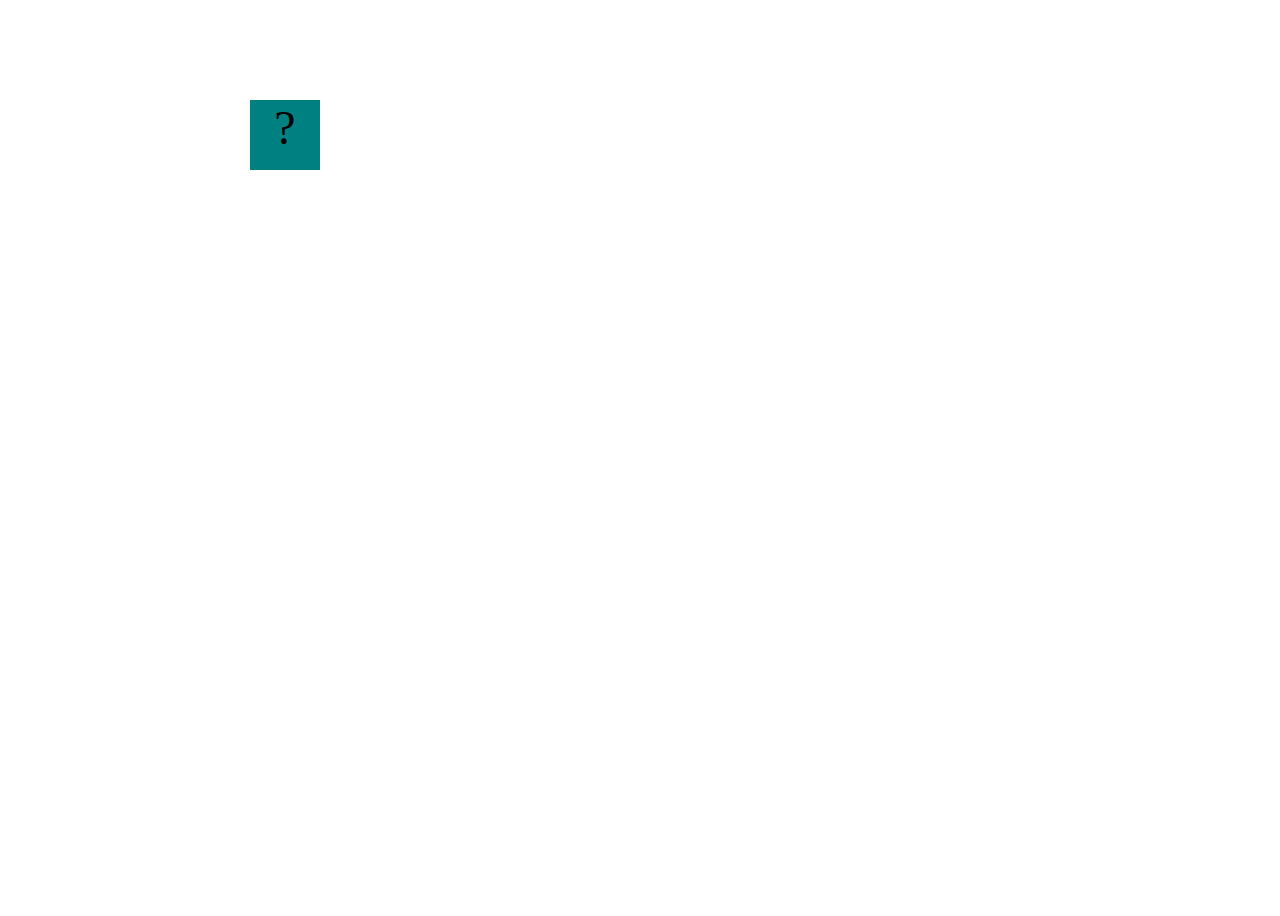
<file: fsd-projects/bouncing-box/index.html>
<!DOCTYPE html>
<html>
  <head>
    <meta charset="utf-8" />
    <title>Bouncing Box</title>
    <script src="jquery.min.js"></script>
    <style>
      .box {
        width: 70px;
        height: 70px;
        background-color: teal;
        font-size: 300%;
        text-align: center;
        user-select: none;
        display: block;
        position: absolute;
        top: 100px;
        /* Change me! */
        left: 0px;
      }

      .board {
        height: 100vh;
      }
    </style>
    <!-- 	<script src="//cdnjs.cloudflare.com/ajax/libs/jquery/2.1.1/jquery.min.js"></script> -->
  </head>

  <body class="board">
    <!-- HTML for the box -->
    <div class="box">?</div>

    <script>
      (function () {
        "use strict";
        /* global jQuery */

        //////////////////////////////////////////////////////////////////
        /////////////////// SETUP DO NOT DELETE //////////////////////////
        //////////////////////////////////////////////////////////////////

        var box = jQuery(".box"); // reference to the HTML .box element
        var board = jQuery(".board"); // reference to the HTML .board element
        var boardWidth = board.width(); // the maximum X-Coordinate of the screen

        // update the boardWidth variable when the window is resized
        jQuery(window).on("resize", function () {
          boardWidth = board.width();
        });

        // Every 50 milliseconds, call the update Function (see below)
        setInterval(update, 50);

        // Every time the box is clicked, call the handleBoxClick Function (see below)
        box.on("click", handleBoxClick);

        // moves the Box to a new position on the screen along the X-Axis
        function moveBoxTo(newPositionX) {
          box.css("left", newPositionX);
        }

        // changes the text displayed on the Box
        function changeBoxText(newText) {
          box.text(newText);
        }

        //////////////////////////////////////////////////////////////////
        /////////////////// YOUR CODE BELOW HERE /////////////////////////
        //////////////////////////////////////////////////////////////////

        // TODO 2 - Variable declarations
var positionX = 0
var points = 0;
var speed = 10


        /**
         * This Function will be called 20 times/second.
         * Each time it is called, it should move the Box to a new location.
         * If the box drifts off the screen, turn it around!
         */
        function update() {

        positionX = positionX + speed;
          moveBoxTo(positionX)

          positionX = positionX + speed;
          if(positionX > boardWidth){
           speed = speed * -1 
          }

          if(positionX < 0){
            speed *= -1
          }
         
        }

        /**
         * This Function will be called each time the box is clicked.
         * Each time it is called, it should perform each of the following actions:
         * - increase the points total
         * - increase the speed
         * - move the box to the left side of the screen.
         */
        function handleBoxClick() {
positionX = 0;

changeBoxText(points);
points = points + 1
speed = 3 * points + 10;
        }


        
      })();
    </script>
  </body>
</html>
</file>
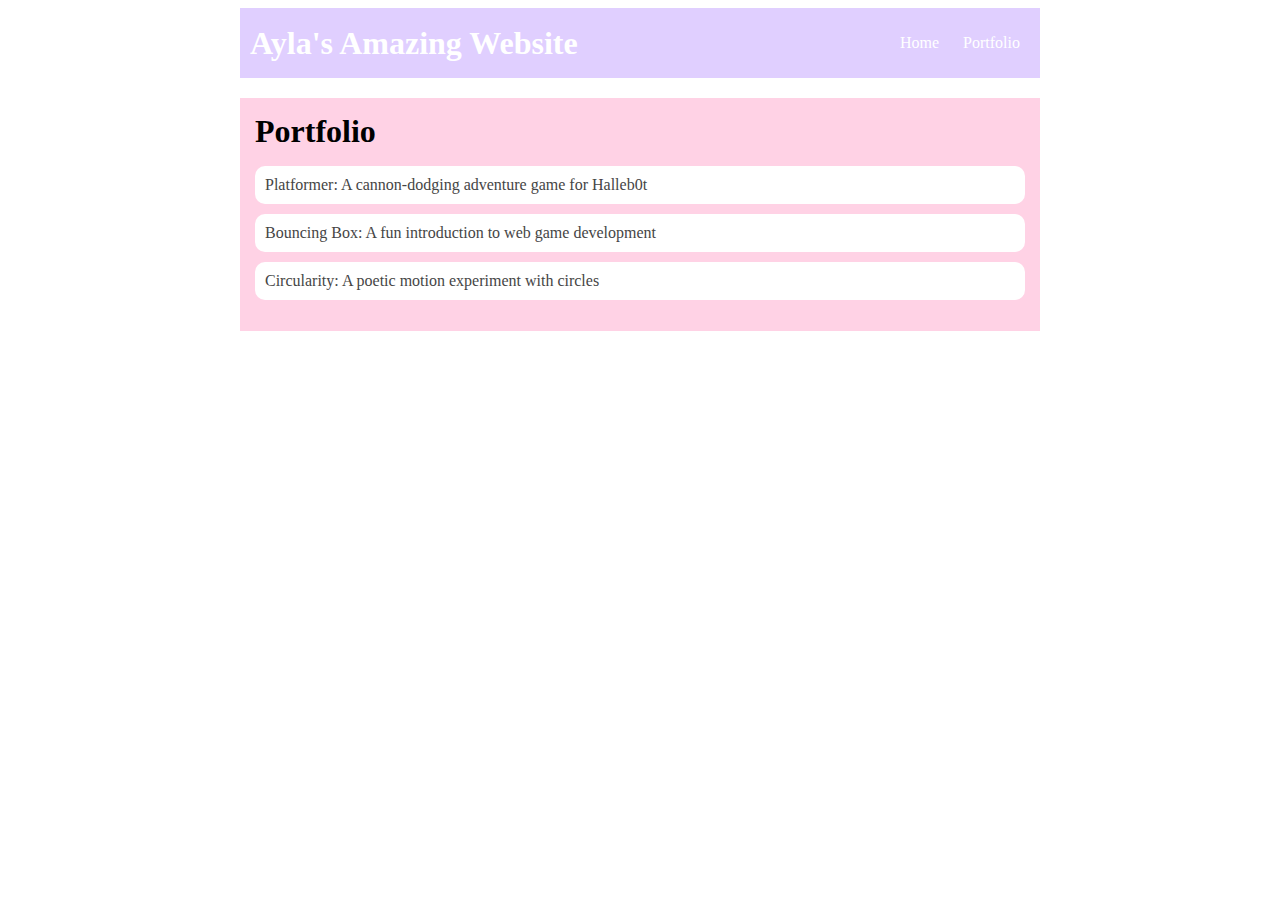
<file: portfolio.html>
<!DOCTYPE html>
<html>
  <head>
     <title> Ayla's Computer Science Website</title>
     <link rel="stylesheet" href="style.css" />
  </head>


  <body>
    <!-- All content goes here -->
    <div id="all-contents">
       <nav>
        <h1> Ayla's Amazing Website</h1>
          <ul id="nav-ul">
            <li class="nav-li">
  <a href="index.html">Home</a>
</li>
<li class="nav-li">
  <a href="portfolio.html">Portfolio</a>
</li>
</ul>
  </nav>


  <main>
  <div class="content">
    <h1>Portfolio</h1>
    <ul id="portfolio">
<li>
  <a href="fsd-projects/platformer/">Platformer: A cannon-dodging adventure game for Halleb0t</a>
</li>
<li>
  <a href="fsd-projects/bouncing-box/">Bouncing Box: A fun introduction to web game development</a>
</li>
<li>
  <a href="fsd-projects/circularity/">Circularity: A poetic motion experiment with circles</a>
</li>
    </ul>
  </div>
  </main>
    </div>
  </body>
</html>
</file>
<file: style.css>
</html>

   body {
       background: rgb(202, 151, 247);
       color: rgb(45, 45, 45);
       padding: 10px;
       font-family: arial;
   }
   #all-contents {
     max-width: 800px;
       margin: auto;
   }

   /* navigation menu */
   nav {
       background: rgb(224, 207, 255);
      margin: 0 auto;
     margin-bottom: 20px;
       display: flex;
       padding: 10px;
   }
   h1 {
       display: flex;
       align-items: center;
       color: white;
       flex: 1;
       margin: 0;
   }
   #nav-ul {
       list-style-image: none;
   }
   .nav-li {
       display: inline-block;
       padding: 0 10px;
   }
   a {
       text-decoration: none;
       color: #fff;
   }

   /* main container area beneath menu */
   main {
       background: rgb(285, 210, 229);
       display: flex;
   }
   .sidebar {
       margin-right: 25px;
       padding: 10px;
   }
   .sidebar-img {
       width: 200px;
   }
   .content {
       flex: 1;
       padding: 15px;
   }

   /* portfolio styles */
   #interests {
       border: 4px silver ridge;
       padding: 8px;
   }
   h2, h3 {
       margin: 0px;
   }
/* portfolio styles */
         .content h1 {
             color: black;
         }

         #portfolio {
             list-style-type: none;
             padding-left: 0;
         }

         #portfolio li {
             background: #fff;
             padding: 10px;
             border-radius: 10px;
             margin-bottom: 10px;
         }

         #portfolio li:hover {
             background: #eee;
         }

         #portfolio a {
             text-decoration: none;
             color: #454545;
         }
</file>
